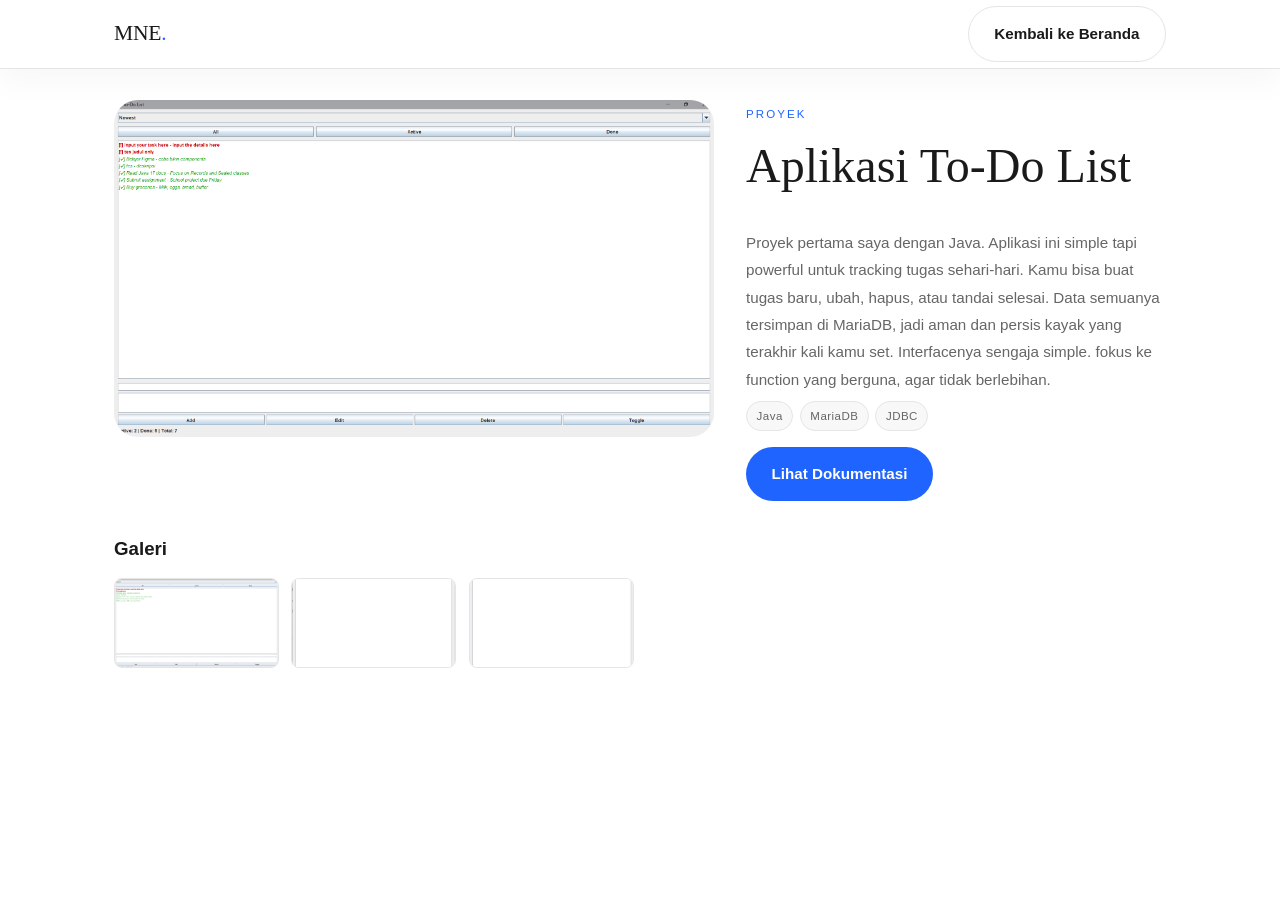
<file: project-detail.html>
<!DOCTYPE html>
<html lang="id">
<head>
  <meta charset="utf-8" />
  <meta name="viewport" content="width=device-width, initial-scale=1" />
  <title>Project Detail — Portfolio</title>
  <link rel="stylesheet" href="style.css">
</head>
<body>
  <nav id="navbar">
    <div class="nav-inner">
      <a href="index.html#hero" class="nav-logo">MNE<span class="dot">.</span></a>
      <div style="margin-left:auto;"> 
        <a href="index.html#projects" class="btn btn-ghost">Kembali ke Beranda</a>
      </div>
    </div>
  </nav>

  <main class="container detail-page" style="padding-top: calc(var(--nav-h) + 2rem);">
    <div id="detail-root">
      <div class="detail-hero">
        <div class="detail-media">
          <img id="detail-main-img" src="" alt="Project image">
        </div>
        <div class="detail-meta">
          <div class="section-label">Proyek</div>
          <h1 id="detail-title" class="section-title">Judul Proyek</h1>
          <p id="detail-desc" class="project-desc">Deskripsi proyek mendalam.</p>
          <div id="detail-tags" class="project-tags"></div>
          <div style="margin-top:1rem;">
            <a id="detail-github" href="#" target="_blank" rel="noopener" class="btn btn-primary">Lihat Dokumentasi</a>
          </div>
        </div>
      </div>

      <h3 style="margin:2rem 0 .75rem 0;">Galeri</h3>
      <div id="gallery" class="gallery-grid"></div>
    </div>
  </main>

  <script>
  const projects = {
      todo: {
        title: 'Aplikasi To-Do List',
        desc: 'Proyek pertama saya dengan Java. Aplikasi ini simple tapi powerful untuk tracking tugas sehari-hari. Kamu bisa buat tugas baru, ubah, hapus, atau tandai selesai. Data semuanya tersimpan di MariaDB, jadi aman dan persis kayak yang terakhir kali kamu set. Interfacenya sengaja simple. fokus ke function yang berguna, agar tidak berlebihan.',
        tags: ['Java','MariaDB','JDBC'],
        github: 'https://github.com/ItsShinsei/Java-ToDo-App',
        images: ['images/projects/todo.png','images/projects/todo1.png','images/projects/todo2.png']
      },
      absen: {
        title: 'Sistem Absensi Ekstrakurikuler',
        desc: 'Website untuk mempermudah hidup pembina saat catat kehadiran di kegiatan ekstrakurikuler. Sistemnya simpel: login, catat siapa yang hadir, done. Ada fitur laporan buat melihat persentase kehadiran siswa atau ringkasan per kegiatan. Dibangun dengan PHP dan MySQL, ngga overengineer tapi cukup untuk kebutuhan sekolah.',
        tags: ['PHP Native','MySQL','HTML/CSS'],
        github: 'https://github.com/ItsShinsei/absen_ekstra_PHP_Native',
        images: ['images/projects/absen.png','images/projects/absen1.png','images/projects/absen2.png']
      },
      figma: {
        title: 'UI Design using Figma',
        desc: 'Koleksi desain UI saya untuk berbagai macam project dari website, aplikasi, sampai tools. Setiap design dibuat dengan mindset userfirst: gimana user bakal interact, apa yang bikin mereka senang, gimana flow-nya smooth. Ada juga prototype interaktif buat demonstrasi, plus design system lengkap dengan komponen reusable.',
        tags: ['Figma'],
        github: 'https://www.figma.com/design/btpLIYWNnXvhQW4QdZt3gJ/Shinsei-s-project?node-id=0-1&t=yiruVt4WcXuvvSS1-1',
        images: ['images/projects/figma.png','images/projects/figma1.png','images/projects/figma2.png','images/projects/figma3.png','images/projects/figma4.png']
      }
    };
    function qs(q) { return document.querySelector(q); }
    const params = new URLSearchParams(location.search);
    const id = params.get('id') || 'todo';
    const data = projects[id] || projects.todo;

    qs('#detail-title').textContent = data.title;
    qs('#detail-desc').textContent = data.desc;
    qs('#detail-github').href = data.github;
    qs('#detail-main-img').src = data.images[0];

    const tagsEl = qs('#detail-tags');
    data.tags.forEach(t => {
      const s = document.createElement('span');
      s.textContent = t;
      tagsEl.appendChild(s);
    });

    const gallery = qs('#gallery');
    data.images.forEach(src => {
      const thumb = document.createElement('div');
      thumb.className = 'gallery-thumb';
      const img = document.createElement('img');
      img.src = src;
      img.alt = data.title;
      img.addEventListener('click', () => { qs('#detail-main-img').src = src; });
      thumb.appendChild(img);
      gallery.appendChild(thumb);
    });
  </script>
</body>
</html>
</file>
<file: style.css>
﻿/* ===========================
   CSS VARIABLES & RESET
   =========================== */
:root {
  --bg:        #ffffff;
  --bg-2:      #f8f8f8;
  --bg-card:   #ffffff;
  --border:    #e5e5e5;
  --border-h:  #d0d0d0;
  --text:      #1a1a1a;
  --text-muted:#666666;
  --accent:    #1f64ff;
  --accent-2:  #1556e0;
  --accent-glow: rgba(31,100,255,.12);

  --font-display: 'DM Serif Display', Georgia, serif;
  --font-body:    'DM Sans', sans-serif;

  --r-sm:  .5rem;
  --r-md:  1rem;
  --r-lg:  1.5rem;
  --r-xl:  2rem;

  --max-w: 1100px;
  --nav-h: 68px;
}

*, *::before, *::after { box-sizing: border-box; margin: 0; padding: 0; }

html { scroll-behavior: smooth; font-size: 16px; }

body {
  background: var(--bg);
  color: var(--text);
  font-family: var(--font-body);
  font-weight: 400;
  line-height: 1.75;
  overflow-x: hidden;
}

a { color: inherit; text-decoration: none; }
img { display: block; max-width: 100%; }
ul { list-style: none; }

/* ===========================
   SCROLLBAR
   =========================== */
::-webkit-scrollbar { width: 6px; }
::-webkit-scrollbar-track { background: var(--bg); }
::-webkit-scrollbar-thumb { background: var(--accent); border-radius: 3px; }

/* ===========================
   UTILITIES
   =========================== */
.container {
  width: 100%;
  max-width: var(--max-w);
  margin: 0 auto;
  padding: 0 1.5rem;
}

.dot { color: var(--accent); }

/* ===========================
   SECTION COMMON
   =========================== */
section {
  padding: 6rem 0;
  position: relative;
}

.section-label {
  font-size: .72rem;
  font-weight: 500;
  letter-spacing: .18em;
  text-transform: uppercase;
  color: var(--accent);
  margin-bottom: 1rem;
}

.section-title {
  font-family: var(--font-display);
  font-size: clamp(2rem, 4vw, 3rem);
  font-weight: 500;
  line-height: 1.1;
  margin-bottom: 2.25rem;
  color: var(--text);
}

.section-title em {
  font-style: italic;
  color: var(--accent);
}

/* ===========================
   NAVBAR
   =========================== */
#navbar {
  position: fixed;
  top: 0; left: 0; right: 0;
  z-index: 100;
  background: #ffffff;
  border-bottom: 1px solid var(--border);
  box-shadow: 0 10px 35px rgba(0,0,0,.04);
  transition: background .3s, border-color .3s, box-shadow .3s;
}

.nav-inner {
  max-width: var(--max-w);
  margin: 0 auto;
  padding: 0 1.5rem;
  height: var(--nav-h);
  display: flex;
  align-items: center;
  justify-content: space-between;
}

.nav-logo {
  font-family: var(--font-display);
  font-size: 1.35rem;
  letter-spacing: -.01em;
}

.nav-links {
  display: flex;
  gap: 2rem;
  align-items: center;
}

.nav-links a {
  font-size: .9rem;
  font-weight: 500;
  color: var(--text-muted);
  transition: color .2s;
}

.nav-links a:hover,
.nav-links a:focus,
.nav-links a.active {
  color: var(--accent);
}

.nav-cta {
  background: var(--accent) !important;
  color: #fff !important;
  padding: .45rem 1.1rem;
  border-radius: 100px;
  font-weight: 600 !important;
  transition: all .2s !important;
}

.nav-cta:hover {
  opacity: .95;
  background: var(--accent-2) !important;
}

.burger {
  display: none;
  flex-direction: column;
  gap: 5px;
  background: none;
  border: none;
  cursor: pointer;
  padding: 4px;
}

.burger span {
  display: block;
  width: 22px;
  height: 2px;
  background: var(--text);
  border-radius: 2px;
  transition: all .3s;
}

.burger.open span:nth-child(1) { transform: translateY(7px) rotate(45deg); }
.burger.open span:nth-child(2) { opacity: 0; }
.burger.open span:nth-child(3) { transform: translateY(-7px) rotate(-45deg); }

.nav-mobile {
  display: none;
  flex-direction: column;
  gap: 0;
  border-top: 1px solid var(--border);
  background: #ffffff !important;
}

.nav-mobile a {
  padding: 1rem 1.5rem;
  font-size: .95rem;
  color: var(--text-muted);
  border-bottom: 1px solid var(--border);
  transition: color .2s, background .2s;
}

.nav-mobile a:hover,
.nav-mobile a:focus,
.nav-mobile a.active {
  color: var(--accent);
  background: rgba(31,100,255,.08);
}

.nav-mobile.open { display: flex; }

/* ===========================
   HERO
   =========================== */
#hero {
  min-height: 100svh;
  display: flex;
  align-items: center;
  justify-content: center;
  padding-top: var(--nav-h);
  position: relative;
  overflow: hidden;
  background: var(--bg);
}

.hero-bg {
  position: absolute;
  inset: 0;
  pointer-events: none;
}

.hero-grid,
.blob,
.blob-1,
.blob-2 {
  display: none;
}

.hero-content {
  position: relative;
  z-index: 1;
  text-align: center;
  padding: 0 1.5rem;
}

.hero-pill {
  display: inline-block;
  background: transparent;
  border: 1px solid var(--border);
  color: var(--text-muted);
  font-size: .82rem;
  font-weight: 500;
  letter-spacing: .06em;
  padding: .35rem 1rem;
  border-radius: 100px;
  margin-bottom: 1.5rem;
}

.hero-name {
  font-family: var(--font-display);
  font-size: clamp(3rem, 8vw, 5rem);
  font-weight: 600;
  line-height: 1.02;
  letter-spacing: -.03em;
  margin-bottom: 1.5rem;
}

.hero-name em {
  font-style: italic;
  color: var(--accent);
}

.hero-tagline {
  font-size: clamp(1rem, 2vw, 1.1rem);
  color: var(--text-muted);
  font-weight: 400;
  max-width: 520px;
  margin: 0 auto 2.5rem;
}

.br-desktop { display: inline; }

.hero-actions {
  display: flex;
  gap: 1rem;
  justify-content: center;
  flex-wrap: wrap;
}

/* ===========================
   BUTTONS
   =========================== */
.btn {
  display: inline-flex;
  align-items: center;
  gap: .5rem;
  padding: .85rem 1.6rem;
  border-radius: 100px;
  font-family: var(--font-body);
  font-size: .95rem;
  font-weight: 600;
  transition: all .25s;
  cursor: pointer;
  border: none;
}

.btn-primary {
  background: var(--accent);
  color: #fff;
}

.btn-primary:hover {
  transform: translateY(-1px);
  opacity: .92;
}

.btn-ghost {
  background: transparent;
  color: var(--text);
  border: 1px solid var(--border);
}

.btn-ghost:hover {
  background: var(--bg-2);
  border-color: var(--border-h);
  transform: translateY(-1px);
}

/* ===========================
   HERO SCROLL INDICATOR
   =========================== */
.hero-scroll {
  position: absolute;
  bottom: 2rem;
  left: 50%;
  transform: translateX(-50%);
  display: flex;
  flex-direction: column;
  align-items: center;
  gap: .5rem;
  color: var(--text-muted);
  font-size: .72rem;
  letter-spacing: .1em;
  text-transform: uppercase;
}

.scroll-line {
  width: 1px;
  height: 40px;
  background: var(--text-muted);
  animation: scrollDown 1.6s ease-in-out infinite;
}

@keyframes scrollDown {
  0%   { opacity: 0; transform: scaleY(0); transform-origin: top; }
  50%  { opacity: 1; transform: scaleY(1); transform-origin: top; }
  100% { opacity: 0; transform: scaleY(1); transform-origin: bottom; }
}

/* ===========================
   ANIMATE IN
   =========================== */
.animate-in {
  opacity: 0;
  transform: translateY(24px);
  animation: fadeUp .7s cubic-bezier(.22,1,.36,1) forwards;
  animation-delay: var(--delay, 0s);
}

@keyframes fadeUp {
  to { opacity: 1; transform: translateY(0); }
}

/* ===========================
   ABOUT
   =========================== */
#about {
  background: var(--bg-2);
}

.about-grid {
  display: grid;
  grid-template-columns: 1fr 1.5fr;
  gap: 4rem;
  align-items: start;
}

.about-card {
  background: var(--bg-card);
  border: 1px solid var(--border);
  border-radius: var(--r-xl);
  padding: 2rem;
  position: sticky;
  top: calc(var(--nav-h) + 2rem);
}

.about-card-inner {
  display: flex;
  flex-direction: column;
  align-items: center;
  gap: 2rem;
}

.avatar-ring {
  width: 110px;
  height: 110px;
  border-radius: 50%;
  background: var(--bg-2);
  border: 2px solid var(--accent);
  display: flex;
  align-items: center;
  justify-content: center;
}

.avatar-initials {
  font-family: var(--font-display);
  font-size: 1.6rem;
  color: var(--text);
}

.about-stat-row {
  display: flex;
  gap: 1.5rem;
  width: 100%;
  justify-content: space-between;
}

.stat {
  display: flex;
  flex-direction: column;
  align-items: center;
  gap: .2rem;
}

.stat-num {
  font-family: var(--font-display);
  font-size: 1.8rem;
  color: var(--accent);
  line-height: 1;
}

.stat-label {
  font-size: .75rem;
  color: var(--text-muted);
  text-align: center;
  letter-spacing: .04em;
}

.about-text p {
  color: var(--text-muted);
  margin-bottom: 1.25rem;
  font-size: 1rem;
}

.about-text strong { color: var(--text); font-weight: 600; }

/* ===========================
   SKILLS
   =========================== */
.skills-grid {
  display: grid;
  grid-template-columns: repeat(auto-fill, minmax(160px, 1fr));
  gap: 1rem;
}

.skill-card {
  background: var(--bg-card);
  border: 1px solid var(--border);
  border-radius: var(--r-lg);
  padding: 1.5rem 1.25rem;
  display: flex;
  flex-direction: column;
  align-items: center;
  gap: .75rem;
  text-align: center;
  transition: border-color .25s, transform .25s, box-shadow .25s;
  cursor: default;
  position: relative;
  overflow: hidden;
}

.skill-card::before {
  content: attr(data-level);
  position: absolute;
  top: .6rem; right: .7rem;
  font-size: .6rem;
  font-weight: 500;
  letter-spacing: .06em;
  color: var(--text-muted);
  opacity: .7;
}

.skill-card:hover {
  border-color: var(--accent);
  transform: translateY(-4px);
  box-shadow: 0 4px 12px var(--accent-glow);
}

.skill-icon {
  width: 44px;
  height: 44px;
  background: var(--bg-2);
  border: 1px solid var(--border);
  border-radius: var(--r-sm);
  display: flex;
  align-items: center;
  justify-content: center;
  color: var(--accent);
}

.skill-icon svg { width: 22px; height: 22px; }

.skill-name {
  font-weight: 600;
  font-size: .95rem;
}

.skill-badge {
  font-size: .68rem;
  color: var(--text-muted);
  letter-spacing: .05em;
  text-transform: uppercase;
}

/* ===========================
   PROJECTS
   =========================== */
#projects { background: var(--bg-2); }

.projects-grid {
  display: grid;
  grid-template-columns: repeat(auto-fill, minmax(320px, 1fr));
  gap: 2rem;
}

.project-card {
  background: var(--bg-card);
  border: 1px solid var(--border);
  border-radius: var(--r-xl);
  overflow: hidden;
  transition: border-color .25s, transform .25s, box-shadow .25s;
  display: flex;
  flex-direction: column;
}

.project-card:hover {
  border-color: var(--border-h);
  transform: translateY(-4px);
  box-shadow: 0 4px 12px var(--accent-glow);
}

.project-image {
  width: 100%;
  height: 240px;
  background: var(--bg-2);
  border-bottom: 1px solid var(--border);
  overflow: hidden;
}

.project-image img {
  width: 100%;
  height: 100%;
  object-fit: contain;
  background: var(--bg);
}

.project-info {
  padding: 1.5rem;
  display: flex;
  flex-direction: column;
  gap: 0.75rem;
}

.project-title {
  font-family: var(--font-display);
  font-size: 1.25rem;
  font-weight: 600;
  line-height: 1.25;
  color: var(--text);
}

.project-desc {
  color: var(--text-muted);
  font-size: .95rem;
  line-height: 1.8;
}

.project-tags {
  display: flex;
  flex-wrap: wrap;
  gap: .4rem;
  margin: 0.5rem 0;
}

.project-tags span {
  background: var(--bg-2);
  border: 1px solid var(--border);
  color: var(--text-muted);
  font-size: .72rem;
  font-weight: 500;
  padding: .25rem .6rem;
  border-radius: 100px;
  letter-spacing: .04em;
}

.project-links {
  display: flex;
  gap: .5rem;
  flex-wrap: wrap;
}

.project-link {
  padding: .5rem .9rem;
  background: var(--bg-2);
  border: 1px solid var(--border);
  border-radius: var(--r-sm);
  color: var(--text-muted);
  font-size: .78rem;
  font-weight: 500;
  transition: color .2s, border-color .2s;
}

.project-link:hover {
  color: var(--text);
  border-color: var(--border-h);
}

/* Project detail link button */
.project-link {
  display: inline-block;
  padding: .45rem .9rem;
  background: transparent;
  border: 1px solid var(--border);
  color: var(--text-muted);
  border-radius: 8px;
  font-weight: 600;
  transition: background .18s, color .18s, transform .18s;
}
.project-link:hover { background: var(--bg-2); color: var(--accent); transform: translateY(-2px); }

/* Detail page layout */
.detail-page .detail-hero {
  display: grid;
  grid-template-columns: 1fr 420px;
  gap: 2rem;
  align-items: start;
}
.detail-media img { width: 100%; border-radius: var(--r-lg); max-height: 520px; object-fit: contain; }
.detail-meta { padding-top: .25rem; }
.gallery-grid { display: grid; grid-template-columns: repeat(auto-fill, minmax(140px,1fr)); gap: .8rem; }
.gallery-thumb img { width: 100%; height: 90px; object-fit: cover; border-radius: 8px; border:1px solid var(--border); cursor:pointer; }

/* Certification morph overlay (full-screen) */
.cert-overlay {
  position: fixed;
  inset: 0;
  display: none;
  align-items: center;
  justify-content: center;
  background: rgba(10,10,12,0.6);
  z-index: 9999;
  transition: opacity .35s ease;
}
.cert-overlay.show { display: flex; opacity: 1; }
.cert-overlay .inner {
  background: transparent;
  border-radius: 12px;
  max-width: 920px;
  width: calc(100% - 3rem);
  max-height: calc(100% - 4rem);
  display: flex;
  align-items: center;
  justify-content: center;
}
.cert-overlay img { width: 100%; height: auto; object-fit: contain; border-radius: 8px; box-shadow: 0 20px 60px rgba(0,0,0,.35); }
.cert-info.dim { opacity: 0; transform: translateY(8px); transition: opacity .28s, transform .28s; }
.cert-card { cursor: pointer; }

/* Close button inside overlay */
.cert-overlay .close {
  position: absolute; top: 1.25rem; right: 1.25rem; background: rgba(255,255,255,.95); border: none; padding: .4rem .6rem; border-radius: 6px; cursor: pointer; box-shadow: 0 6px 18px rgba(0,0,0,.08);
}

@media (max-width: 1000px) {
  .detail-page .detail-hero { grid-template-columns: 1fr; }
  .detail-media img { max-height: 360px; }
}

/* ===========================
   CERTIFICATIONS
   =========================== */
.cert-grid {
  display: grid;
  grid-template-columns: 1fr;
  gap: 2rem;
  max-width: 760px;
  margin: 0 auto;
}

.cert-card {
  background: var(--bg-card);
  border: 1px solid var(--border);
  border-radius: var(--r-xl);
  overflow: hidden;
  transition: border-color .25s, transform .25s, box-shadow .25s;
  display: flex;
  flex-direction: column;
}

.cert-card:hover {
  border-color: var(--border-h);
  transform: translateY(-4px);
  box-shadow: 0 4px 12px var(--accent-glow);
}

.cert-image {
  width: 100%;
  height: 220px;
  background: var(--bg-2);
  border-bottom: 1px solid var(--border);
  overflow: hidden;
}

.cert-image img {
  width: 100%;
  height: 100%;
  object-fit: contain;
  background: var(--bg);
}

.cert-info {
  padding: 1.5rem;
  display: flex;
  flex-direction: column;
  gap: 0.75rem;
}

.cert-issuer {
  font-size: .75rem;
  font-weight: 500;
  letter-spacing: .08em;
  text-transform: uppercase;
  color: var(--text-muted);
}

.cert-title {
  font-family: var(--font-display);
  font-size: 1.15rem;
  font-weight: 600;
  color: var(--text);
}

.cert-desc {
  font-size: .95rem;
  color: var(--text-muted);
  line-height: 1.75;
}

.cert-badge {
  font-size: .72rem;
  font-weight: 500;
  letter-spacing: .05em;
  color: var(--text-muted);
  background: var(--bg-2);
  border: 1px solid var(--border);
  padding: .35rem .8rem;
  border-radius: 100px;
  width: fit-content;
  margin-top: 0.5rem;
}

/* ===========================
   CONTACT
   =========================== */
#contact {
  background: var(--bg-2);
}

.contact-inner {
  max-width: 680px;
  margin: 0 auto;
  text-align: center;
}

.contact-title { text-align: center; }

.contact-sub {
  color: var(--text-muted);
  font-size: 1rem;
  margin-top: -1.5rem;
  margin-bottom: 2.5rem;
}

.contact-links {
  display: flex;
  gap: 1rem;
  justify-content: center;
  flex-wrap: wrap;
}

.contact-btn {
  display: inline-flex;
  align-items: center;
  gap: .6rem;
  background: var(--bg-card);
  border: 1px solid var(--border);
  color: var(--text);
  font-size: .9rem;
  font-weight: 400;
  padding: .8rem 1.6rem;
  border-radius: 100px;
  transition: all .25s;
}

.contact-btn svg { width: 16px; height: 16px; }

.contact-btn:hover {
  border-color: var(--accent);
  color: var(--accent);
  transform: translateY(-2px);
  box-shadow: 0 4px 12px var(--accent-glow);
}

/* ===========================
   FOOTER
   =========================== */
footer {
  border-top: 1px solid var(--border);
  padding: 1.75rem 1.5rem;
}

.footer-inner {
  max-width: var(--max-w);
  margin: 0 auto;
  display: flex;
  align-items: center;
  justify-content: space-between;
  flex-wrap: wrap;
  gap: 1rem;
}

.footer-logo {
  font-family: var(--font-display);
  font-size: 1.2rem;
}

.footer-copy {
  font-size: .8rem;
  color: var(--text-muted);
}

.footer-top {
  font-size: .8rem;
  color: var(--text-muted);
  transition: color .2s;
}

.footer-top:hover { color: var(--accent); }

/* ===========================
   SCROLL REVEAL
   =========================== */
.reveal {
  opacity: 0;
  transform: translateY(30px);
  transition: opacity .7s cubic-bezier(.22,1,.36,1), transform .7s cubic-bezier(.22,1,.36,1);
}

.reveal.visible {
  opacity: 1;
  transform: translateY(0);
}

/* ===========================
   RESPONSIVE
   =========================== */
@media (max-width: 900px) {
  .about-grid {
    grid-template-columns: 1fr;
  }

  .about-card {
    position: static;
  }
}

@media (max-width: 640px) {
  :root { --nav-h: 60px; }

  #navbar {
    background: rgba(255,255,255,.98);
  }

  .nav-links { display: none; }

  .burger { display: flex; }

  .br-desktop { display: none; }

  .hero-name { letter-spacing: -.03em; }

  .skills-grid {
    grid-template-columns: repeat(2, 1fr);
  }

  .projects-grid {
    grid-template-columns: 1fr;
  }

  .cert-grid {
    grid-template-columns: 1fr;
  }

  .footer-inner {
    flex-direction: column;
    text-align: center;
  }

  section { padding: 4rem 0; }
}

@media (max-width: 380px) {
  .skills-grid {
    grid-template-columns: repeat(2, 1fr);
  }
}
</file>
